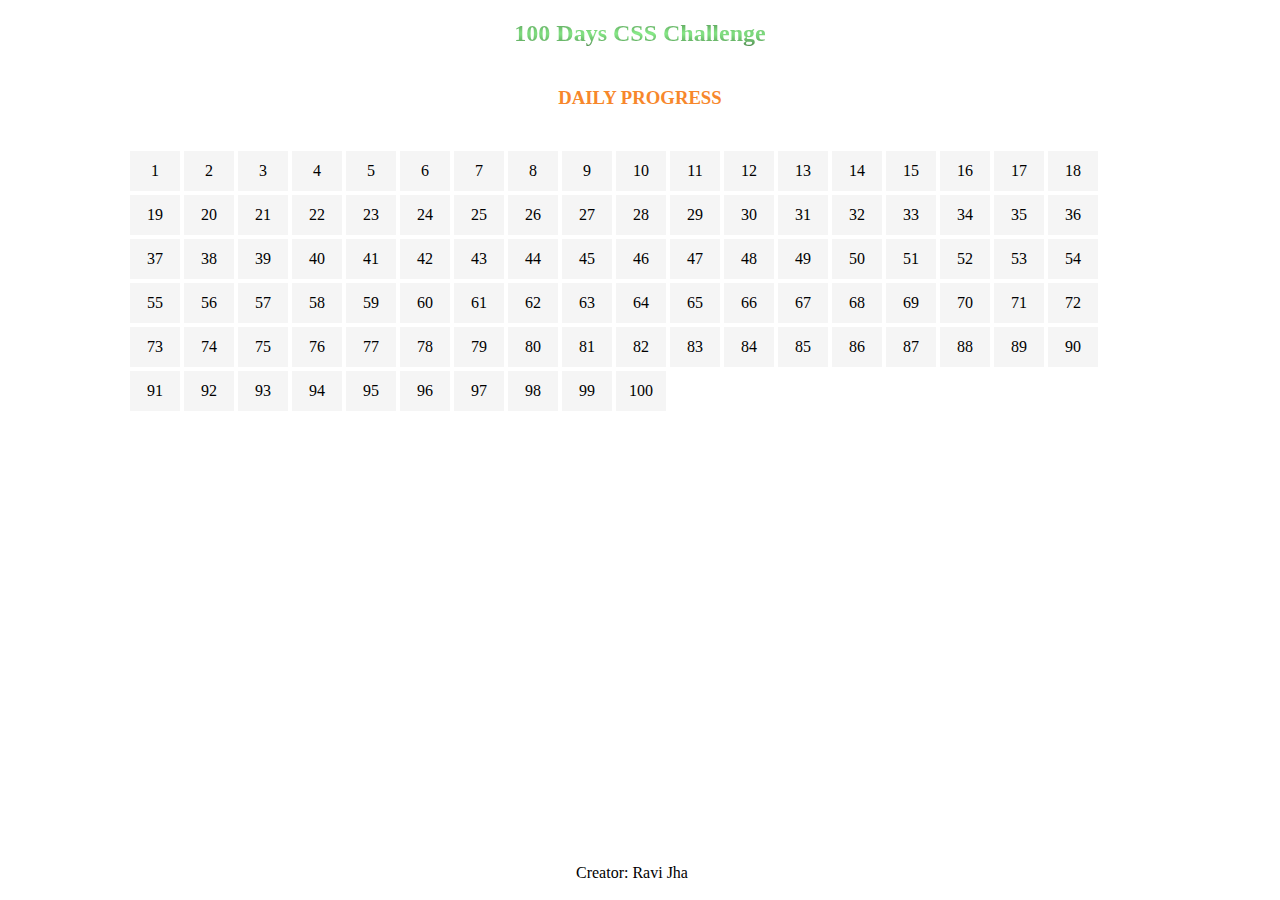
<file: index.html>
<!DOCTYPE html>
<html lang="en">
<head>
    <meta charset="UTF-8">
    <meta http-equiv="X-UA-Compatible" content="IE=edge">
    <meta name="viewport" content="width=device-width, initial-scale=1.0">
    <title>100 Days CSS Challenge</title>
    <link rel="stylesheet" href="style.css"/>
</head>
<body>
    <header>
        <h2>100 Days CSS Challenge</h2>
    </header>
    <section role="daily planner">
        <h3>Daily Progress</h3>
        <section id="planner" role="planner">
            
        </section>
    </section>
    <footer>Creator: <a target="_blank" href="https://github.com/Ravijhabit">Ravi Jha</a></footer>
    <script src="script.js"></script>
</body>
</html>
</file>
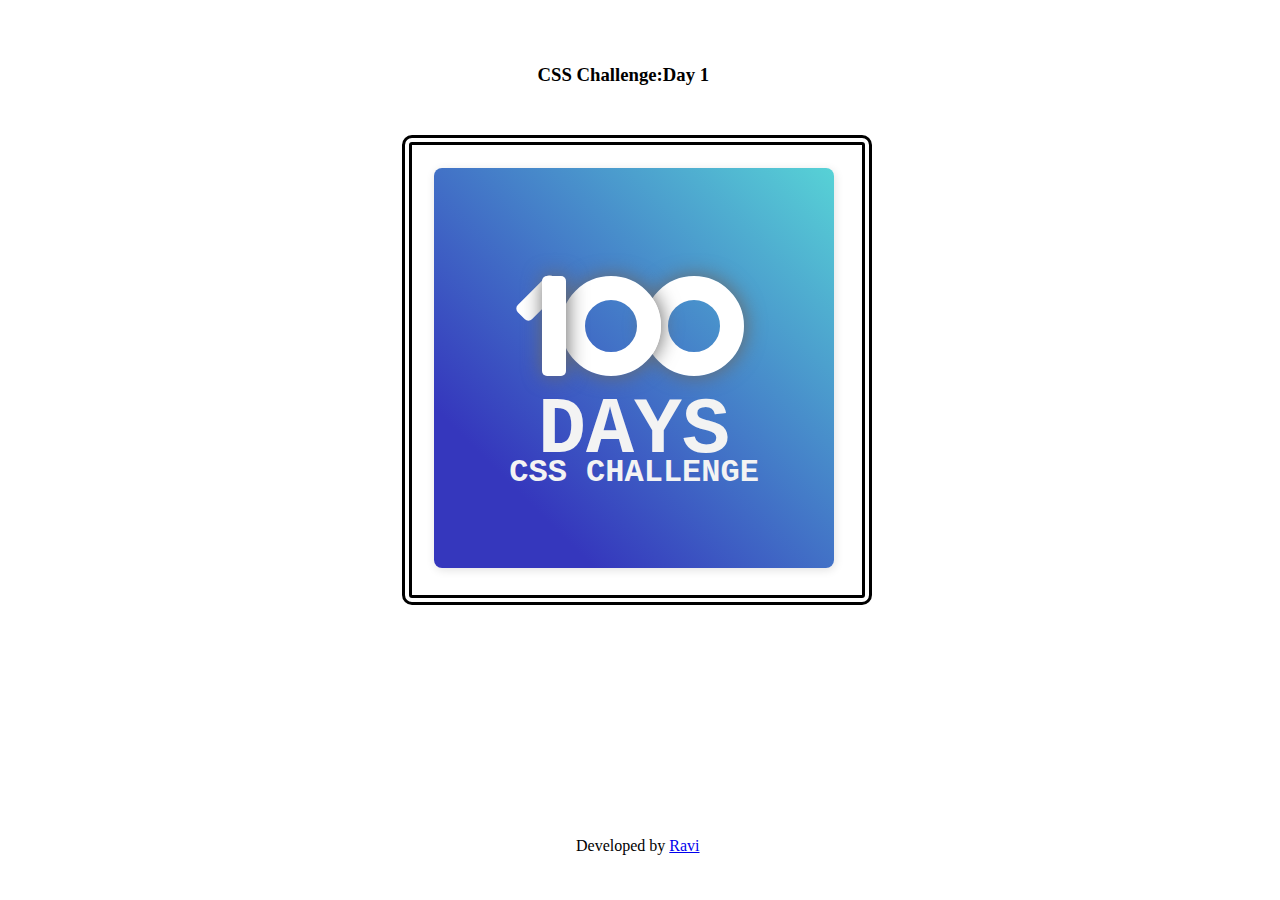
<file: src/Day1/index.html>
<!DOCTYPE html>
<html lang="en">
<head>
    <meta charset="UTF-8">
    <meta http-equiv="X-UA-Compatible" content="IE=edge">
    <meta name="viewport" content="width=device-width, initial-scale=1.0">
    <link rel="stylesheet" href="./style.css" />
    <link rel="icon" type="image/x-icon" href="https://cpwebassets.codepen.io/assets/favicon/favicom-aec34940fbc1a6e78797dcd360f2c6b63348d4b1f4e06c77743096d55480f33.ico" color="#111"/>
    <title>Day #1</title>
</head>
<body>
    <!-- 100 Days CSS: An easy start into the challenge with a custom build number with gradient. -->
    <header>
        <h3>CSS Challenge:Day 1</h3>
    </header>
    <main>
        <section role="container" class="container">
            <div class="number">
                <div id="one-one"></div>
                <div id="one-two"></div>
                <div class="zero"></div>
                <div class="zero second"></div>
            </div>
            <h1 class="bg">Days</h1>
            <h1 class="sm">CSS Challenge</h1>
        </section>
    </main>
    <footer>
        Developed by <a target="_blank" href="https://github.com/Ravijhabit">Ravi</a>
    </footer>
</body>
</html>
</file>
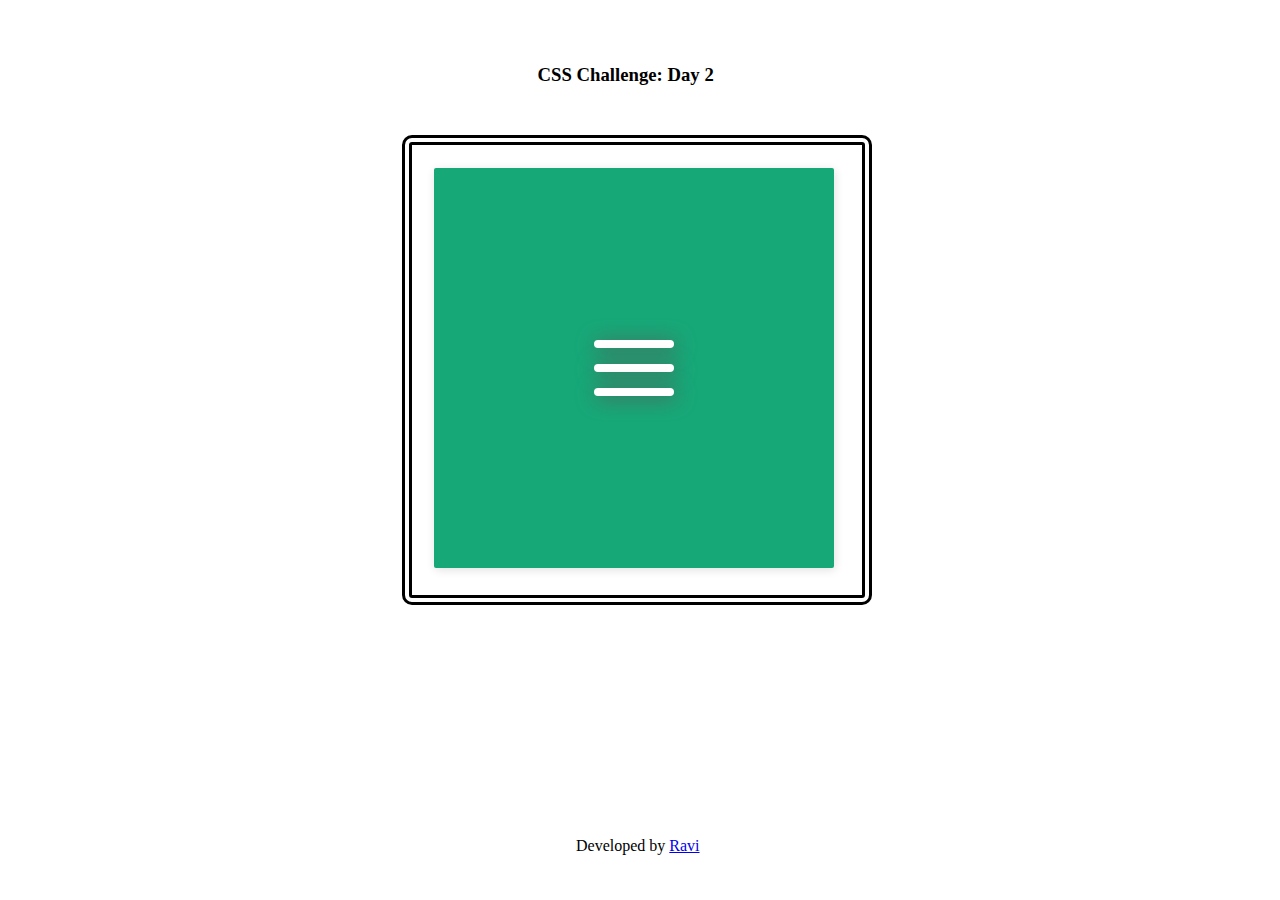
<file: src/Day2/index.html>
<!DOCTYPE html>
<html lang="en">
<head>
    <meta charset="UTF-8">
    <meta http-equiv="X-UA-Compatible" content="IE=edge">
    <meta name="viewport" content="width=device-width, initial-scale=1.0">
    <title>Day #2</title>
    <link rel="icon" type="image/x-icon" href="https://cpwebassets.codepen.io/assets/favicon/favicom-aec34940fbc1a6e78797dcd360f2c6b63348d4b1f4e06c77743096d55480f33.ico" color="#111"/>
    <link rel="stylesheet" href="./style.css"/>
</head>
<body>
    <!-- Menu Icon: Used on almost every website by now, simple but impressively animated it becomes a real eye-catcher -->
    <header>
        <h3>CSS Challenge: Day 2</h3>
    </header>
    <main>
        <section role="container" class="container">
            <section class="component">
                <div class="line"></div>
                <div class="line"></div>
                <div class="line"></div>
            </section>
        </section>
    </main>
    <footer>
        Developed by <a target="_blank" href="https://github.com/Ravijhabit">Ravi</a>
    </footer>
    <script src="script.js"></script>
</body>
</html>
</file>
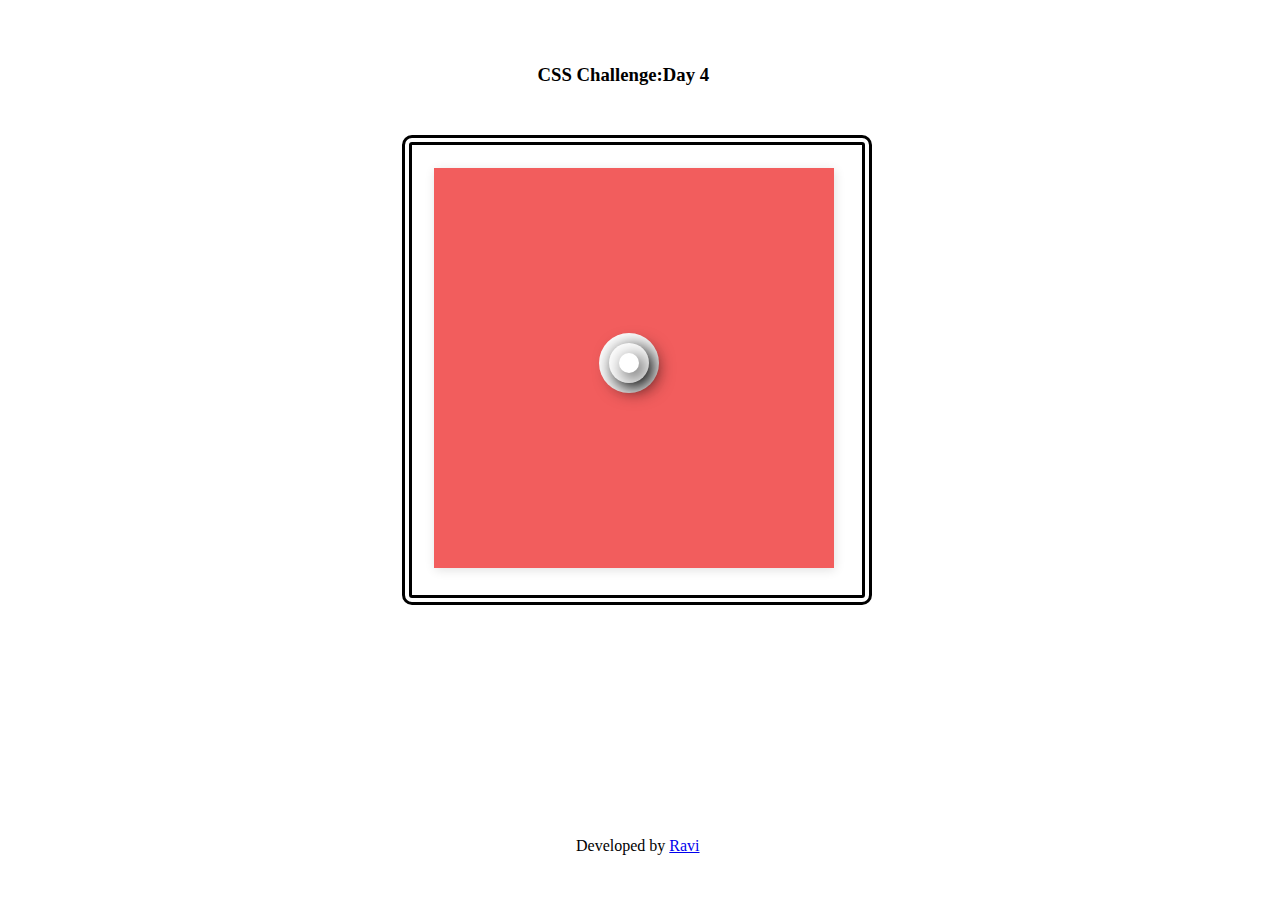
<file: src/Day4/index.html>
<!DOCTYPE html>
<html lang="en">
<head>
    <meta charset="UTF-8">
    <meta http-equiv="X-UA-Compatible" content="IE=edge">
    <meta name="viewport" content="width=device-width, initial-scale=1.0">
    <title>Day #4</title>
    <link rel="stylesheet" href="./style.css"/>
    <link rel="icon" type="image/x-icon" href="https://cpwebassets.codepen.io/assets/favicon/favicom-aec34940fbc1a6e78797dcd360f2c6b63348d4b1f4e06c77743096d55480f33.ico" color="#111"/> 
</head>
<body>
    <!-- Loading: The best are always websites that do not need a loading status. If they do, here would be a calming one. -->
    <header>
        <h3>CSS Challenge:Day 4</h3>
    </header>
    <main>
        <section role="container" class="container">
            <div class="circle bg"></div>
            <div class="circle md"></div>
            <div class="circle sm"></div>
        </section>
    </main>
    <footer>
        Developed by <a target="_blank" href="https://github.com/Ravijhabit">Ravi</a>
    </footer>
</body>
</html>
</file>
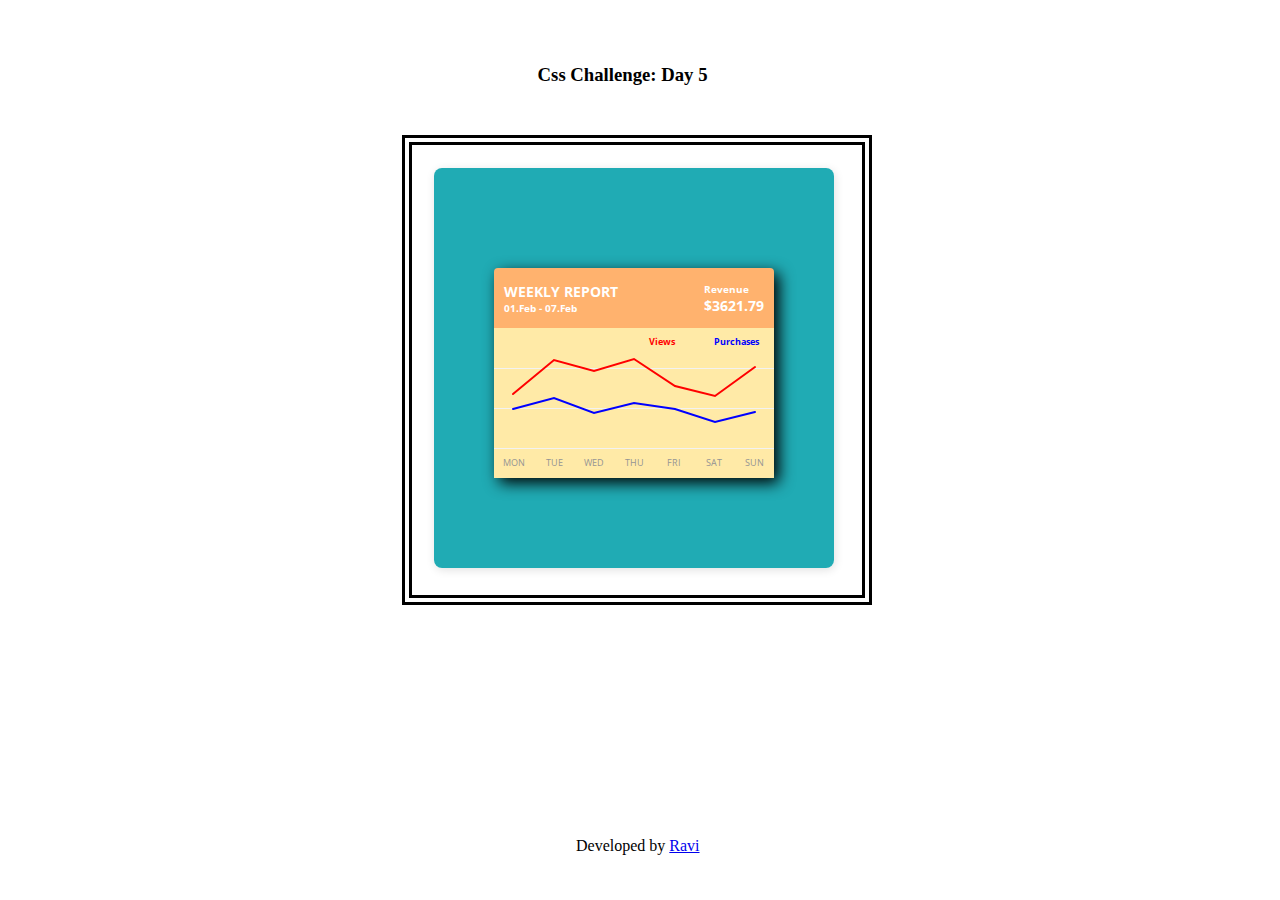
<file: src/Day5/index.html>
<!DOCTYPE html>
<html lang="en">
<head>
    <meta charset="UTF-8">
    <meta http-equiv="X-UA-Compatible" content="IE=edge">
    <meta name="viewport" content="width=device-width, initial-scale=1.0">
    <title>Day #5</title>
    <link rel="stylesheet" href="./style.css"/>
    <link rel="icon" type="image/x-icon" href="https://cpwebassets.codepen.io/assets/favicon/favicon-aec34940fbc1a6e787974dcd360f2c6b63348d4b1f4e06c77743096d55480f33.ico" color="#111"/>
</head>
<body>
    <header>
        <h3>Css Challenge: Day 5</h3>
    </header>
    <main>
        <section role="container" class="container">
            <section class="tableContainer">
                <p>
                    WEEKLY REPORT
                    <span class="sm">01.Feb - 07.Feb</span>
                </p>
                <p>
                    <span class="sm">Revenue</span>
                    $3621.79
                </p>
                
                <section class="tallyContainer">
                    <div class="parameter">
                        <span class="red mark">Views</span>
                        <span class="blue mark">Purchases</span>
                    </div>
                    <div class="lineOne"></div>
                    <div class="lineTwo"></div>
                    <div class="lineThree"></div>
                    <div class="data red">
                        <svg>
                            <polyline points="9,46,50,12,90,23,130,11,171,38,211,48,251,19"></polyline>
                        </svg>
                        <div class="points">
                            <div class="point-1"><div class="tooltip">458</div></div>
                            <div class="point-2"><div class="tooltip">812</div></div>
                            <div class="point-3"><div class="tooltip">746</div></div>
                            <div class="point-4"><div class="tooltip">877</div></div>
                            <div class="point-5"><div class="tooltip">517</div></div>
                            <div class="point-6"><div class="tooltip">434</div></div>
                            <div class="point-7"><div class="tooltip">458</div></div>
                        </div>
                    </div>
                    <div class="data blue">
                        <svg>
                            <polyline points="9,61,50,50,90,65,130,55,171,61,211,74,251,64"></polyline>
                        </svg>
                        <div class="points">
                            <div class="point-1"><div class="tooltip">26</div></div>
                            <div class="point-2"><div class="tooltip">41</div></div>
                            <div class="point-3"><div class="tooltip">22</div></div>
                            <div class="point-4"><div class="tooltip">36</div></div>
                            <div class="point-5"><div class="tooltip">25</div></div>
                            <div class="point-6"><div class="tooltip">13</div></div>
                            <div class="point-7"><div class="tooltip">20</div></div>
                        </div>
                    </div>
                    <div class="days">
                        <span class="day">Mon</span>
                        <span class="day">Tue</span>
                        <span class="day">Wed</span>
                        <span class="day">Thu</span>
                        <span class="day">Fri</span>
                        <span class="day">Sat</span>
                        <span class="day">Sun</span>
                    </div>
                    </div>
                </section>
            </section>
        </section>
    </main>
    <footer>
        Developed by <a target="_blank" href="https://github.com/Ravijhabit">Ravi</a>
    </footer>
</body>
</html>
</file>
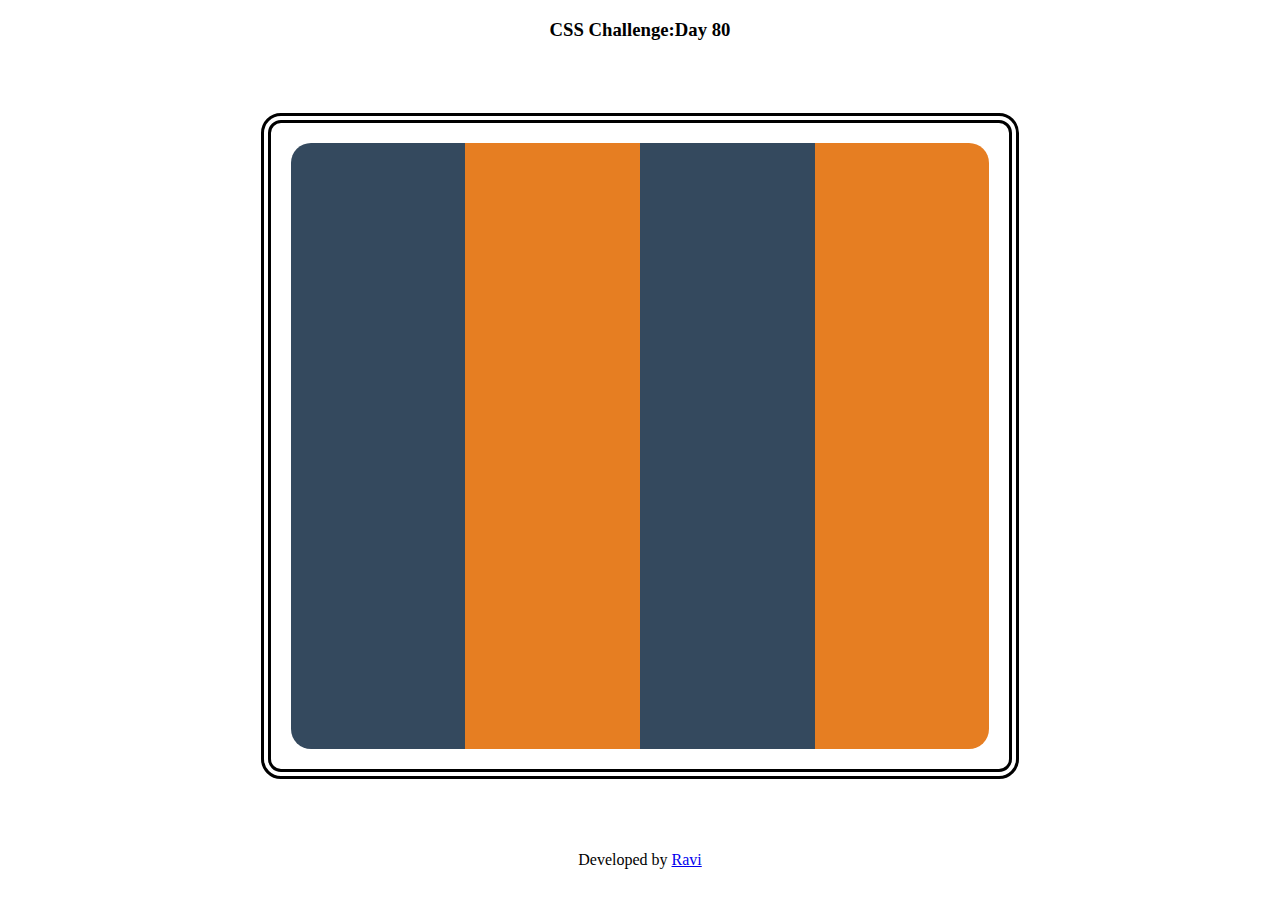
<file: src/Day80/index.html>
<!DOCTYPE html>
<html lang="en">
<head>
    <meta charset="UTF-8">
    <meta http-equiv="X-UA-Compatible" content="IE=edge">
    <meta name="viewport" content="width=device-width, initial-scale=1.0">
    <title>Day #80</title>
    <link rel="stylesheet" href="style.css"/>
    <link rel="icon" type="image/x-icon" href="https://cpwebassets.codepen.io/assets/favicon/favicon-aec34940fbc1a6e787974dcd360f2c6b63348d4b1f4e06c77743096d55480f33.ico" color="#111">
</head>
<body>
    <!-- Flexbox Accordeon: I implemented the whole thing with Flexbox, but I'm sure you can think of many other variations to create this effect. -->
    <header>
        <h3>CSS Challenge:Day 80</h3>
    </header>
    <main>
        <section><p>first</p></section>
        <section><p>second</p></section>
        <section><p>third</p></section>
        <section><p>fourth</p></section>
    </main>
    <footer>Developed by <a target="_blank" href="https://github.com/Ravijhabit">Ravi</a></footer>
</body>
</html>
</file>
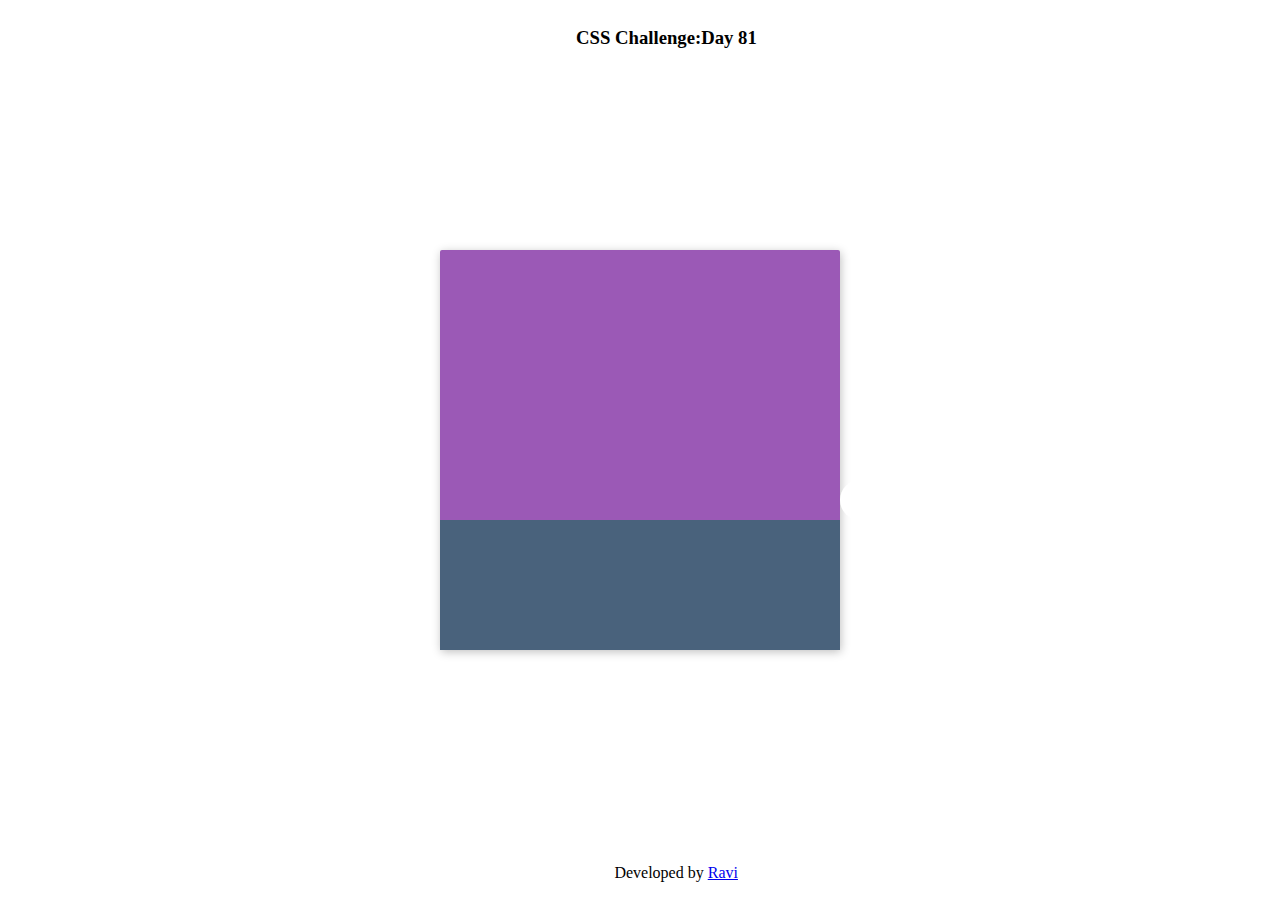
<file: src/Day81/index.html>
<!DOCTYPE html>
<html lang="en">
<head>
    <meta charset="UTF-8">
    <meta http-equiv="X-UA-Compatible" content="IE=edge">
    <meta name="viewport" content="width=device-width, initial-scale=1.0">
    <title>Day #81</title>
    <link rel="stylesheet" href="style.css"/>
    <link rel="icon" type="image/x-icon" href="https://cpwebassets.codepen.io/assets/favicon/favicon-aec34940fbc1a6e787974dcd360f2c6b63348d4b1f4e06c77743096d55480f33.ico" color="#111"/>
</head>
<body>
    <!-- Jumping Ball: Oh nice, CSS supports physics! Not really, but you can fake it with the right animations. Don't forget the principles of animation. -->
    <header>
        <h3>CSS Challenge:Day 81</h3>
    </header>
    <main>
        <section id="air" role="air">
            <section id="land" role="land"></section>
            <section id="ball" role="ball">
                <section id="ballUp">
                    <section id="ballDown">
                        <section id="ballMove"></section>
                    </section>
                </section>
            </section>
        </section>
    </main>
    <footer>Developed by <a target="_blank" href="https://github.com/Ravijhabit">Ravi</a></footer>
</body>
</html>
</file>
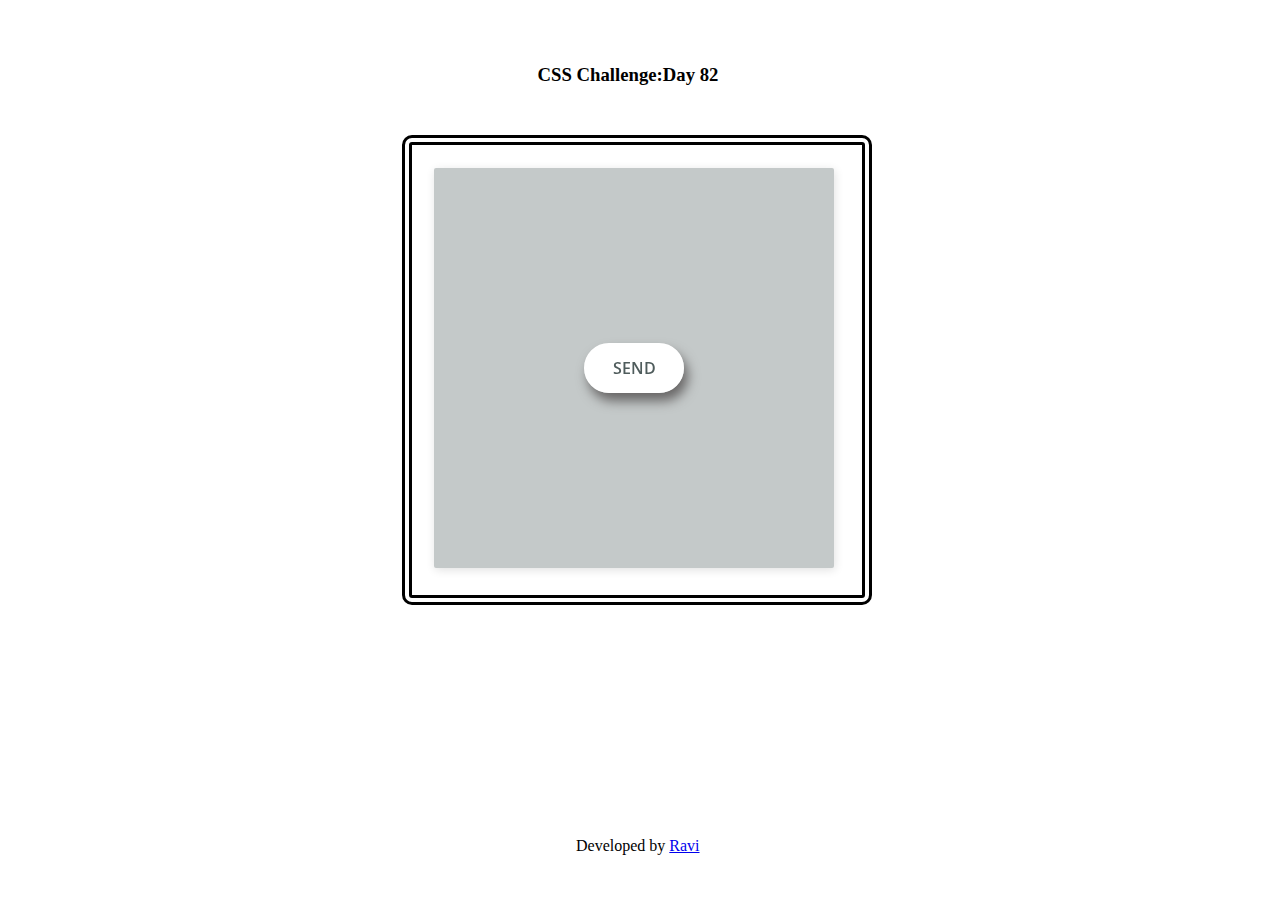
<file: src/Day82/index.html>
<!DOCTYPE html>
<html lang="en">
<head>
    <meta charset="UTF-8">
    <meta http-equiv="X-UA-Compatible" content="IE=edge">
    <meta name="viewport" content="width=device-width, initial-scale=1.0">
    <title>Day #82</title>
    <link rel="stylesheet" href="style.css"/>
    <link rel="icon" type="image/x-icon" href="https://cpwebassets.codepen.io/assets/favicon/favicom-aec34940fbc1a6e78797dcd360f2c6b63348d4b1f4e06c77743096d55480f33.ico" color="#111"/>
</head>
<body>
    <!-- Action Button: A good interface will tell the user about the result and state of an action. -->
    <header>
        <h3>CSS Challenge:Day 82</h3>
    </header>
    <main>
        <section role="container" class="container">
            <input type="checkbox" id="in"/>
            <label class="button" for="in">
                <span class="front">Send</span>
                <span class="back">Done</span>
            </label>
        </section>
    </main>
    <footer>Developed by <a target="_blank" href="https://github.com/Ravijhabit">Ravi</a></footer>
</body>
</html>
</file>
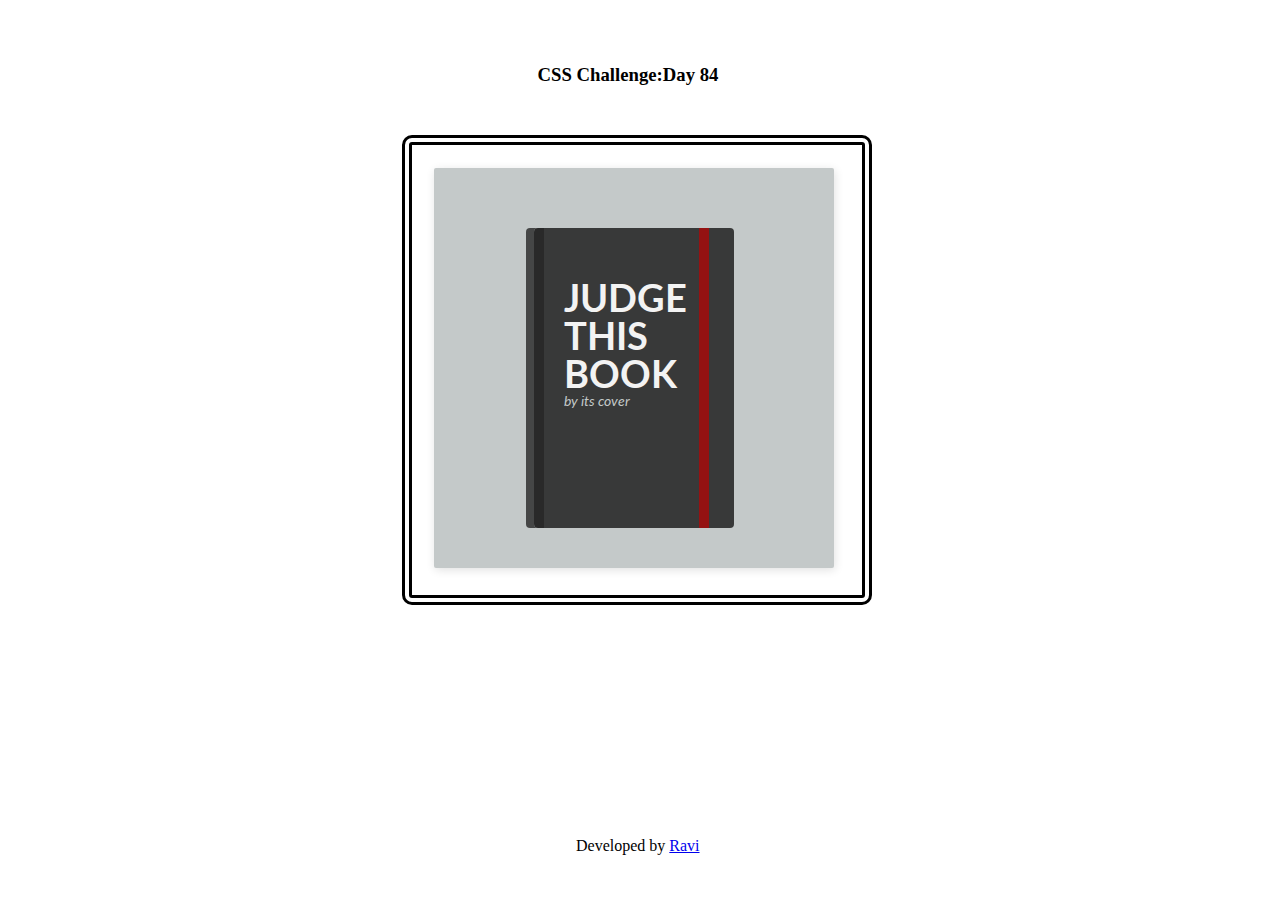
<file: src/Day84/index.html>
<!DOCTYPE html>
<html lang="en">
<head>
    <meta charset="UTF-8">
    <meta http-equiv="X-UA-Compatible" content="IE=edge">
    <meta name="viewport" content="width=device-width, initial-scale=1.0">
    <title>Day #84</title>
    <link rel="stylesheet" href="style.css">
</head>
<body>
    <!-- Book Cover: Nope, not an image or svg file, just some styling rules to create the illusion of a book. -->
    <header>
        <h3>CSS Challenge:Day 84</h3>
    </header>
    <main>
        <section role="container" class="container">
            <section role="book" class="book">
                <h1>JUDGE THIS BOOK</h1>
                <p>by its cover</p>
                <section role="ribbon" class="ribbon">
                </section>
            </section>
        </section>
    </main>
    <footer>
        Developed  by <a target="_blank" href="https://github.com/Ravijhabit">Ravi</a>
    </footer>
</body>
</html>
</file>
<file: style.css>
h3{
    text-align:center;
    text-transform: uppercase;
    margin: 40px 0;
    color:rgb(247, 135, 43);
}
#planner{
    display: flex;
    flex-wrap: wrap;
    max-width: 1024px;
    margin: 0 auto;
}
#planner div{
    width:50px;
    height:40px;
    margin:2px;
    border:none;
    background-color: #f5f5f5;
    display:flex;
    align-items: center;
    justify-content: center;
    cursor:pointer;
}
#planner a{
    text-decoration: none;
    color:inherit;
}
header{
    background:radial-gradient(#88eb88,#396339);
    text-shadow: none;
    background-clip: text;
    -webkit-background-clip: text;
    -webkit-text-fill-color:transparent;
    text-align:center;
}
footer{
    position:absolute;
    bottom:2%;
    left:45%;
}
footer a{
    text-decoration: none;
    color:inherit;
    cursor:pointer;
}
#planner a:hover,a:hover{
    color:rgb(34, 124, 241);
    font-size:125%;
}
</file>
<file: src/Day1/style.css>
@import url(https://fonts.googleapis.com/css?family=Open+Sans:600);

header{
    position: absolute;
    left: 42%;
    top: 5%;
}
main{
    position: absolute;
    width: 450px;
    height: 450px;
    top: 15%;
    left: 47%;
    margin-left: -200px;
    border-radius: 10px;
    border:10px double black;
}
.container{
    position: absolute;
    width: 400px;
    height: 400px;
    top: 5%;
    left: 5%;
    border-radius:8px;
    box-shadow: 1px 2px 10px 0px rgba(0,0,0,0.12);
    overflow: hidden;
    background: linear-gradient( 45deg, rgb(53, 55, 189) 20%,rgb(87, 210, 214));
    color:#f3f3f3;
    text-align: center;
    display: flex;
    flex-direction: column;
    justify-content: center;
    align-items: center;
}
.bg{
    font-size:80px;
}
.number{
    width:275px;
    height:150px;
    display:flex;
    align-items: center;
    align-self: center;
    justify-content: right;
}
#one-one{
    position:relative;
    width:20px;
    height:50px;
    background:white;
    top:22.5px;
    left:1px;
    transform:rotate(45deg);
    border-radius: 5px;
    align-self:flex-start;
}
#one-two{
    position:relative;
    width:24px;
    height:100px;
    left:-2%;
    top:0%;
    background:white;
    border-radius:5px;
    z-index:4;
    box-shadow:1px 0px 20px rgb(105, 105, 105);
}
.zero{
    position:relative;
    z-index:3;
    left:-4%;
    box-sizing:border-box;
    height: 100px;
    width: 100px;
    border-radius:50%;
    border:24px solid #fff;
    box-shadow:1px 0px 20px rgb(105, 105, 105);
}
.second{
    z-index:2;
    left:-10%;
}

h1{
    margin:0;
    padding: 0;
    text-transform: uppercase;
    font-family:'Courier New', 'Courier', sans-serif;
    line-height:0.75;
}
footer{
    position: absolute;
    bottom: 5%;
    left: 45%;
}
</file>
<file: src/Day2/style.css>
header{
    position: absolute;
    left: 42%;
    top: 5%;
}
main{
    position: absolute;
    width: 450px;
    height: 450px;
    top: 15%;
    left: 47%;
    margin-left: -200px;
    border-radius: 10px;
    border: 10px double black;
}
.container{
    position: absolute;
    width: 400px;
    height: 400px;
    top: 5%;
    left: 5%;
    border-radius: 2px;
    box-shadow:1px 2px 10px 0 rgba(0,0,0,0.12);
    overflow: hidden;
    background:#17a878;
    color:#f3f3f3;
    display: flex;
    align-items:center;
    justify-content:center;
}
.component{
    display:flex;
    flex-direction:column;
    align-items: center;
    justify-content: center;
    cursor: pointer;
}
.line{
    margin:8px;
    padding:0;
    width:80px;
    height:8px;
    background:white;
    border-radius: 8px;
    box-shadow:2px 2px 20px rgb(88, 88, 88);
}
.changed>.one{
    transform-origin: top;
    animation:1s ease-in forwards simpleAlignOne;
}
.changed>.two{
    animation:1s ease-in forwards simpleAlignTwo;
}
.changed>.three{
    transform-origin: top;
    animation:1s ease-in forwards simpleAlignThree;
}
.one{
    transform-origin: top;
    animation:0.7s ease-in forwards simpleAlignOneRev;
}
.two{
    animation:0.7s ease-in forwards simpleAlignTwoRev;
}
.three{
    transform-origin: top;
    animation:0.7s ease-in forwards simpleAlignThreeRev;
}
footer{
    position: absolute;
    bottom: 5%;
    left: 45%;
}
@keyframes  simpleAlignOne{
    50%{
        transform: translateY(24px);
    }
    70%,100%{
        transform: rotate(45deg) translate(16px,14px);
    }
}
@keyframes  simpleAlignOneRev{
    0%{
        transform:rotate(45deg) translate(16px,14px);
    }
    70%{
        transform:translateY(24px);
    }
}
@keyframes simpleAlignTwo {
    25%{
        transform:scale(0.75);
    }
    50%{
        transform:scale(0.4);
    }
    75%{
        transform: scale(0.10);
    }
    80%,100%{
        transform: scale(0);
    }
}
@keyframes simpleAlignTwoRev {
    0%{
        transform:scale(0);
    }
    100%{
        transform:scale(1);
    }
}
@keyframes  simpleAlignThree{
    50%{
        transform: translateY(-24px);
    }
    75%,100%{
        transform:rotate(135deg) translate(-16px,14px);
    }
}
@keyframes  simpleAlignThreeRev {
    0%{
        transform:rotate(135deg) translate(-16px,14px);
    }
    70%{
        transform:translateY(-24px);
    }
}
</file>
<file: src/Day4/style.css>
header{
    position: absolute;
    left: 42%;
    top: 5%;
}
main{
    position: absolute;
    width: 450px;
    height: 450px;
    top: 15%;
    left: 47%;
    margin-left: -200px;
    border-radius: 10px;
    border: 10px double black;
}
.container{
    position: absolute;
    width: 400px;
    height: 400px;
    top: 5%;
    left: 5%;
    box-shadow: 1px 2px 10px 0 rgba(0,0,0,0.12);
    background-color: rgba(241, 80, 80, 0.925); 
}
.circle{
    background:white;
    border-radius:50%;
}
.bg{
    position: absolute;
    z-index:1;
    top: calc(50% - 35px);
    left:calc(50% - 35px);    
    width:60px;
    height:60px;
    animation: 2s cubic-bezier(0.21, 0.98, 0.6, 0.99) infinite alternate slow;
}
.md{
    position: absolute;
    z-index: 2;
    top: calc(50% - 25px);
    left:calc(50% - 25px);    
    width:40px;
    height:40px;
    box-shadow: 5px 5px 20px black;
    animation: 2s cubic-bezier(0.21, 0.98, 0.6, 0.99) infinite alternate medi;
}
.sm{
    position: absolute;
    z-index:3;
    top:calc(50% - 15px);
    left:calc(50% - 15px);
    width:20px;
    height:20px;
    box-shadow: 5px 5px 20px black;
    animation: 2s cubic-bezier(0.21, 0.98, 0.6, 0.99) infinite alternate fast;
}
@keyframes fast {
    0%,70%{
        transform: scale(0);
    }
    100%{
        transform: scale(1);
    }
}
@keyframes medi {
    0%,40%{
        transform: scale(0);
    }
    100%{
        transform: scale(1);
    }
}
@keyframes slow {
    0%,10%{
        transform: scale(0);
    }
    100%{
        transform: scale(1);
    }
}
footer{
    position: absolute;
    bottom: 5%;
    left: 45%;
}
</file>
<file: src/Day5/style.css>
@import url(https://fonts.googleapis.com/css?family=Open+Sans:700,300);

header{
    position: absolute;
    left:42%;
    top:5%;
}
main{
    position: absolute;
    width: 450px;
    height: 450px;
    top: 15%;
    left: 47%;
    margin-left: -200px;
    border: 10px double black;
	font-family: 'Open Sans', Helvetica, sans-serif;
}
.container{
    position: absolute;
    width: 400px;
    height: 400px;
    top: 5%;
    left: 5%;
    box-shadow: 1px 2px 10px 0 rgba(0,0,0,.12);
    border-radius:8px;
    background-color: rgba(17, 165, 175, 0.938);
}
.tableContainer{
    position: relative;
    top:25%;
    left:15%;
    width:280px;
    height: 210px;
    background-color: rgb(255, 178, 110);
    box-shadow:5px 5px 15px black;
    border-radius: 4px;
    color:#fff;
    display: flex;
    justify-content: space-between;
}
.parameter{
    position: absolute;
    text-align: right;
    top:-10px;
    left:130px;
    padding:10px 0 14px 0;
    font-weight: 700;
}
.mark{
    position: relative;
    font-size: 9px;
    color:#606060;
    line-height: 13px;
    padding: 0 10px 0 25px;
}
.mark:before{
    position: absolute;
    left: 6px;
    top: 6px;
    display: block;
    content:'';
    width:11px;
    height:3px;
    border-radius:3px;
}
.tableContainer>p{
    width:fit-content;
    height:80px;
    font-size:14px;
    padding: 0 10px;
    font-weight: 700;
}
.sm{
    display:block;
    font-size: 10px;
}
.tallyContainer{
    position: absolute;
    width: 280px;
    height: 150px;
    bottom:0%;
    background-color:rgba(255, 235, 169, 0.973);
}
.lineOne,.lineTwo,.lineThree{
    position: absolute;
    top:40px;
    left:0;
    right:0;
    height: 1px;
    background: #F2F2F2;
}
.lineTwo{
    top:80px;
}
.lineThree{
    top:120px;
    /* bottom:0; */
}
.data,svg{
    position: absolute;
    top: 10px;
    left: 5px;
    right: 0;
    bottom: 0;
}
polyline{
    fill:none;
    stroke-width:2;
    stroke-linecap:round;
}
.red{
    stroke:red;
    color:red;
}
.blue{
    stroke: blue;
    color:blue;
}
.tooltip{
    position: absolute;
    bottom: 13px;
    left: 50%;
    transform:translate3d(-50%, 10px, 0);
    font-weight: 600;
    font-size:11px;
    line-height: 11px;
    color:#fff;
    padding: 8px 6px;
    border-radius:3px;
    visibility: hidden;
    opacity:0;
    transition: transform 0.4s ease-out 0s, opacity 0.4s ease-out 0s;
}
.tooltip::after{
    position: absolute;
    display: block;
    content: '';
    height: 6px;
    width: 6px;
    left: 50%;
    margin-left: -3px;
    bottom: -3px;
    transform:rotate(45deg);
}
[class^="point-"]{
    position: absolute;
    width: 6px;
    height: 6px;
    border-radius: 3px;
    cursor:pointer;
    z-index:10;
}
[class^="point-"]:hover .tooltip{
    visibility: visible;
    opacity:1;
    transform: translate3d(-50%,0,0);
}
.data .red > [class="point-"],.red > .tooltip, .red > .tooltip::after{
    background: red;
}
.data .red > .point-1{
    left:7px;
    top: 43px;
}
.data .red > .point-2{
    left:48px;
    top: 9px;
}
.data .red > .point-3{
    left:88px;
    top: 20px;
}
.data .red > .point-4{
    left:128px;
    top: 8px;
}
.data .red > .point-5{
    left:169px;
    top: 35px;
}
.data .red > .point-6{
    left:209px;
    top: 45px;
}
.data .red > .point-7{
    left:249px;
    top: 16px;
}
.data .blue > [class="point-"],.blue > .tooltip, .blue > .tooltip::after{
    background: blue;
}
.data .blue > .point-1{
    left:7px;
    top: 58px;
}
.data .blue > .point-2{
    left:48px;
    top: 47px;
}
.data .blue > .point-3{
    left:88px;
    top: 62px;
}
.data .blue > .point-4{
    left:128px;
    top: 52px;
}
.data .blue > .point-5{
    left:169px;
    top: 58px;
}
.data .blue > .point-6{
    left:209px;
    top: 71px;
}
.data .blue > .point-7{
    left:249px;
    top: 61px;
}
.days{
    width: 280px;
    margin:0 auto;
}
.day{
    display: block;
    float: left;
    width: calc(100% / 7);
    font-size: 9px;
    color:#949494;
    line-height: 30;
    text-transform: uppercase;
    text-align: center;
}
footer{
    position: absolute;
    bottom: 5%;
    left: 45%;
}
</file>
<file: src/Day80/style.css>
main{
    display:flex;
    box-sizing:border-box;
    height:74vh;
    width:60%;
    margin:8vh auto;
    border:10px double black; 
    padding:20px;
    border-radius: 20px;
}
section:nth-of-type(n){
    background:#34495e;
}
section:nth-of-type(2n){
    background: #e67e22;
}
section{
    display:flex;
    width: 10px;
    text-align:center;
    align-items:center;
    flex-grow:1;
    justify-content: center;
    transition: .5s;
}
section:nth-child(1){
    border-radius: 20px 0 0 20px;
}
section:nth-child(4){
    border-radius: 0 20px 20px 0;
}
section:hover{
    flex-grow: 5;
}
p{
    display:none;
}
section:hover p{
    display:block;
    text-transform: uppercase;
}
footer,header{
    text-align:center;
}
</file>
<file: src/Day81/style.css>
:root{
    --speed:3s;
    --ease-out: cubic-bezier(0,0,0.38,1);
    --ease-in: cubic-bezier(0.38,0,1,1);
}
main{
    display:flex;
    flex-direction: column;
    align-items: center;
    padding:40px;
}
header{
    position:absolute;
    left:45%;
}
#air{
    position:absolute;
    top:50%;
    left:50%;
    width:400px;
    height:400px;
    margin: -200px 0 0 -200px;
    border-radius:2px;
    box-shadow: 1px 2px 10px 0px rgba(0,0,0,0.25);
    background:#9B59B6;
    color:#fff;
}
#land{
    position:absolute;
    width:400px;
    height:130px;
    left:0;
    bottom:0;
    background: #49627C;
}


#ball{
    position:absolute;
    top:230px;
    left:400px;
    width:40px;
    height: 40px;
    animation: move var(--speed) ease-out infinite;
}

#ballUp{
    animation: up var(--speed) var(--ease-out) infinite;
}

#ballDown{
    animation:down var(--speed) var(--ease-in) infinite;
}
#ballMove{
    width:40px;
    height:40px;
    border-radius: 50%;
    background:#fff;
    animation:ball var(--speed) var(--ease-in) infinite;
}


@keyframes move {
    0%{
        transform:translateX(0);
    }
    100%{
        transform:translateX(-460px);
    }
}

@keyframes up{
    0%,20%{
        transform: translateY(0);
    }
    35%,50%{
        transform:translateY(-105px);
    }
    65%,80%{
        transform: translateY(-168px);
    }
    90%,100%{
        transform:translateY(-190px);
    }
}

@keyframes down{
    0%{
        transform: translateY(-200px);
    }
    20%,35%{
        transform: translateY(0);
    }
    50%,65%{
        transform:translateY(105px);
    }    
    80%,95%{
        transform: translateY(168px);
    }
    100%{
        transform:translateY(190px);
    }
}

@keyframes ball {
    0%,19%,25%,49%,55%,79%,85%,100%{
        transform: scale(1);
    }
    20%,80%,50%,80%{
        transform:scale(1.1,0.9);
    }
}
footer{
    position:absolute;
    bottom:2%;
    left:48%;
}
</file>
<file: src/Day82/style.css>
@import url(https://fonts.googleapis.com/css?family=Open+Sans:600);

header{
    position:absolute;
    left:42%;
    top:5%;
}
main{
    position:absolute;
    width:450px;
    height:450px;
    top:15%;
    left: 47%;
    margin-left: -200px;
    margin-right: -200px;
    border-radius: 10px;
    border:10px double black;
}
.container{
    position:absolute;
    width:400px;
    height:400px;
    top:5%;
    left:5%;
    border-radius: 2px;
    box-shadow: 1px 2px 10px 0px rgba(0,0,0,0.12);
    overflow: hidden;
    background: #c4c9c9;
    color:#fff;
    font-family:'Open Sans', Helvetica, sans-serif;
    -webkit-font-smoothing: antialiased;
    -moz-osx-font-smoothing: grayscale;
    perspective: 150px;
}
#in{
    display:none;
}
.container label{
    position:absolute;
    display: block;
    width:100px;
    height:50px;
    top:175px;
    left:150px;
    text-align: center;
    text-transform: uppercase;
    border-radius:25px;
    line-height: 46px;
    font-weight: 600;
    transform-style: preserve-3d;
    transition: all .5s ease-in-out;
    box-shadow: 4px 8px 12px #686666;
    cursor:pointer;
}
.front,.back{
    box-sizing: border-box;
    position:absolute;
    display:block;
    z-index:2;
    top:0;
    left:0;
    right:0;
    bottom:0;
    color:#4f5c5c;
    background:#fff;
    border:2px solid #fff;
    border-radius: 25px;
    backface-visibility: hidden;
    transform:rotateX(0);
}
.back{
    z-index:1;
    color:#fff;
    background: #64c760;
    border:2px solid #fff;
    transform:rotateX(180deg);
}
#in:checked ~.button{
    transform:rotateX(180deg);
    box-shadow: 4px -8px 12px 0 rgba(0,0,0,0.1);
}
footer{
    position:absolute;
    bottom:5%;
    left:45%;
}
</file>
<file: src/Day84/style.css>
@import url(https://fonts.googleapis.com/css?family=Lato:900,400italic);
header{
    position:absolute;
    left:42%;
    top:5%;
}
main{
    position:absolute;
    width:450px;
    height:450px;
    top:15%;
    left:47%;
    margin-left:-200px;
    margin-right:-200px;
    border-radius:10px;
    border:10px double black;
}
.container{
    position:absolute;
    width: 400px;
    height:400px;
    top:5%;
    left:5%;
    border-radius: 2px;
    box-shadow:1px 2px 10px 0px rgba(0,0,0,0.12);
    overflow:hidden;
    background:#c4c9c9;
    color:#f3f3f3;
}
.book{
    box-sizing: border-box;
    position: absolute;
    top:15%;
    left:25%;
    width:200px;
    height:300px;
    background:rgba(41, 41, 41,0.9);
    padding:50px 20px;
    border-left:10px solid rgb(41, 41, 41);
    border-radius: 4px;
    font-family: 'Lato', Helvetica, sans-serif;
    box-shadow:-8px 0 0 rgba(41, 41, 41,0.82);
}
.book > h1{
    font-size: 38px;
    margin:0;
    line-height: 1;
}
.book > p{
    margin:0;
    font-style:italic;
    font-size: 14px;
    color:#c4c9c9;
}
.ribbon{
    position:absolute;
    top:0%;
    right:13%;
    background-color:rgb(148, 18, 18);
    width:10px;
    height:100%;
}
footer{
    position: absolute;
    bottom:5%;
    left:45%;
}
</file>
